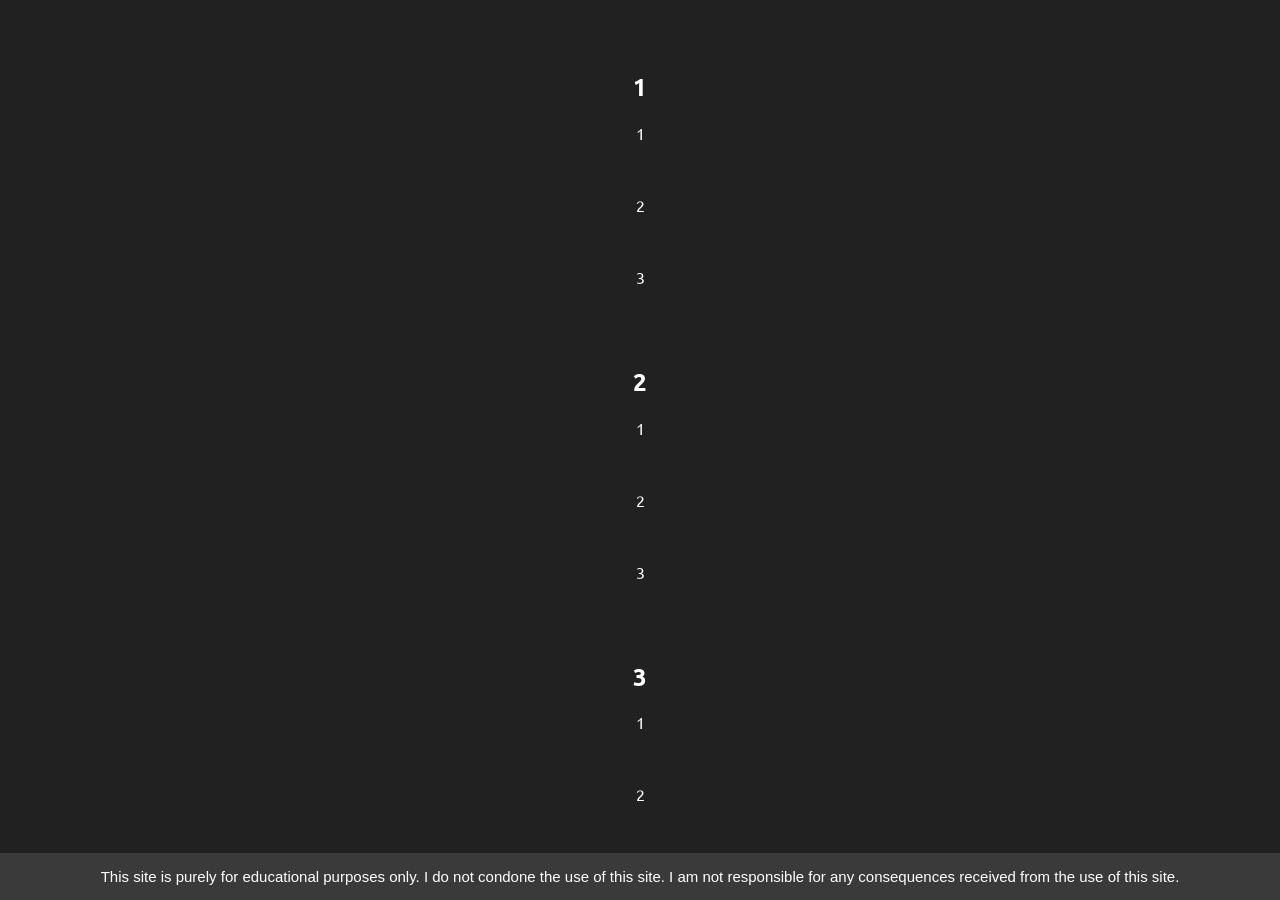
<file: blank.html>
<!DOCTYPE html>
<html>
<head>
	<link rel="stylesheet" href="styles.css">
	<meta name="viewport" content="width=device-width, initial-scale=1">
	<title>Clever | Applications</title>
	<link rel="icon" href="https://clever.com/favicon.ico" type="image/gif" sizes="16x16">
</head>
<body>
	<div id="content">
<!--1-->
		<div class="one">
			<figure class="snip1081 red"><i class="material-icons">icon</i>
				<figcaption>
					<div class="header">
						<h2>1</h2>
						<p>1</p>
						<br/>
						<p>2</p>
						<br/>
						<p>3</p>
					</div>
					<a href="3.html"></a>
				</figcaption>
			</figure>
		</div>
<!--2-->
		<div class="two">
			<figure class="snip1081 green"><i class="material-icons">icon</i>
				<figcaption>
					<div class="header">
						<h2>2</h2>
						<p>1</p>
						<br/>
						<p>2</p>
						<br/>
						<p>3</p>
					</div>
					<a href="2.html"></a>
				</figcaption>
			</figure>
		</div>
<!--3-->
		<div class="three">
			<figure class="snip1081 blue"><i class="material-icons">icon</i>
				<figcaption>
					<div class="header">
						<h2>3</h2>
						<p>1</p>
						</br>
						<p>2</p>
						</br>
						<p>3</p>
					</div>
					<a href="3.html"></a>
				</figcaption>
			</figure>
		</div>
<!--Footer-->
		<div class="footer">
			<p>
				This site is purely for educational purposes only.
				I do not condone the use of this site.
				I am not responsible for any consequences received from the use of this site.
			</p>
		</div>
	</div>
</body>
</html>
</file>
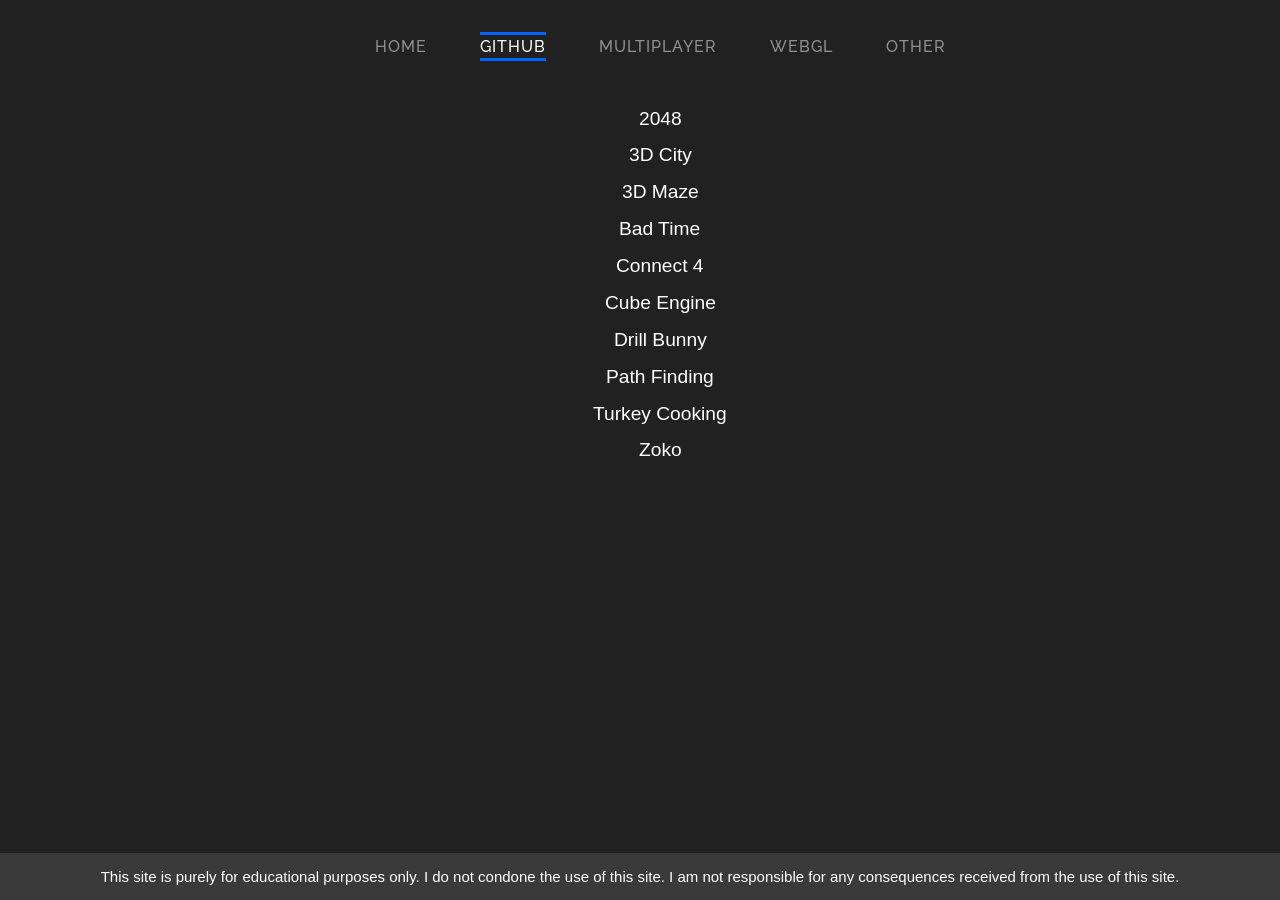
<file: github.html>
<!doctype html>
<html lang="en">
<head>
	<meta charset="utf-8">
	<title>Clever | Applications</title>
	<link rel="icon" href="https://clever.com/favicon.ico" type="image/gif" sizes="16x16">
	<meta name="bogus541" content="bogus541">
	<link rel="stylesheet" href="styles.css">
</head>
<body>
	<div id="content">
		<ul class="snip1217">
			<li><a href="index.html">Home</a></li>
			<li class="current"><a href="github.html">Github</a></li>
			<li><a href="multi.html">Multiplayer</a></li>
			<li><a href="webgl.html">WebGL</a></li>
			<li><a href="other.html">Other</a></li>
		</ul>
		<div class="youtube">
			<ul style="list-style-type: none;" class="pulse">
<li><a href="http://gabrielecirulli.github.io/2048/" target="_blank">             2048          </a></li>
<li><a href="http://lo-th.github.io/3d.city/index.html" target="_blank">          3D City       </a></li>
<li><a href="http://demonixis.github.io/Maze3D/" target="_blank">                 3D Maze       </a></li>
<li><a href="https://jcw87.github.io/c2-sans-fight/" target="_blank">             Bad Time      </a></li>
<li><a href="https://kenrick95.github.io/c4/" target="_blank">                    Connect 4     </a></li>
<li><a href="http://nurgak.github.io/Cube-engine/" target="_blank">               Cube Engine   </a></li>
<li><a href="http://dreamshowadventures.github.io/LudumDare29/" target="_blank">  Drill Bunny   </a></li>
<li><a href="http://qiao.github.io/PathFinding.js/visual/" target="_blank">       Path Finding  </a></li>
<li><a href="http://fernjager.github.io/game-off-2013/index.html" target="_blank">Turkey Cooking</a></li>
<li><a href="http://lulea.github.io/game-off-2012/" target="_blank">              Zoko		    </a></li>
			</ul>
		</div>
		<!--Footer-->
		<div class="footer">
			<p>
				This site is purely for educational purposes only.
				I do not condone the use of this site.
				I am not responsible for any consequences received from the use of this site.
			</p>
		</div>
	</div>
</body>
</html>
</file>
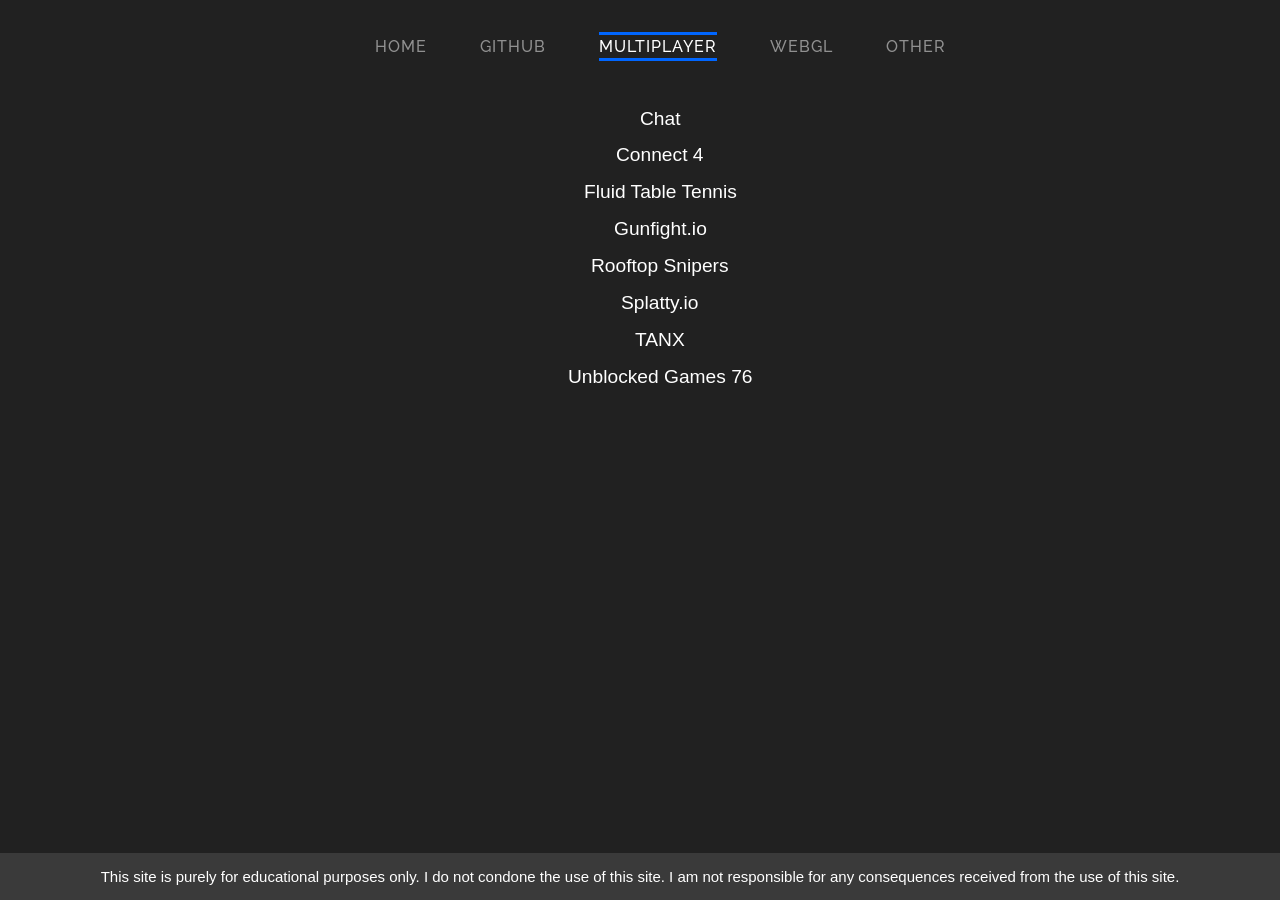
<file: multi.html>
<!doctype html>
<html lang="en">
<head>
	<meta charset="utf-8">
	<title>Clever | Applications</title>
	<link rel="icon" href="https://clever.com/favicon.ico" type="image/gif" sizes="16x16">
	<meta name="bogus541" content="bogus541">
	<link rel="stylesheet" href="styles.css">
</head>
<body>
	<div id="content">
		<ul class="snip1217">
			<li><a href="index.html">Home</a></li>
			<li><a href="github.html">Github</a></li>
			<li class="current"><a href="multi.html">Multiplayer</a></li>
			<li><a href="webgl.html">WebGL</a></li>
			<li><a href="other.html">Other</a></li>
		</ul>
		<div class="youtube">
			<ul style="list-style-type: none;" class="pulse">
<li><a href="http://colyseus-examples.herokuapp.com/01-chat.html" target="_blank">		   Chat              </a></li>
<li><a href="https://kenrick95.github.io/c4/" target="_blank">							   Connect 4         </a></li>
<li><a href="http://anirudhjoshi.github.io/fluid_table_tennis/" target="_blank">           Fluid Table Tennis</a></li>
<li><a href="http://www.gunfight.io" target="_blank">									   Gunfight.io       </a></li>
<li><a href="https://unblockedgames76.weebly.com/rooftop-snipers8203.html" target="_blank">Rooftop Snipers   </a></li>
<li><a href="http://splatty.io" target="_blank">                                           Splatty.io        </a></li>
<li><a href="https://playcanv.as/p/GleZOHSP/" target="_blank">                             TANX              </a></li>
<li><a href="https://unblockedgames76.weebly.com/multiplayer-games.html" target="_blank">  Unblocked Games 76</a></li>
			</ul>
		</div>
		<!--Footer-->
		<div class="footer">
			<p>
				This site is purely for educational purposes only.
				I do not condone the use of this site.
				I am not responsible for any consequences received from the use of this site.
			</p>
		</div>
	</div>
</body>
</html>
</file>
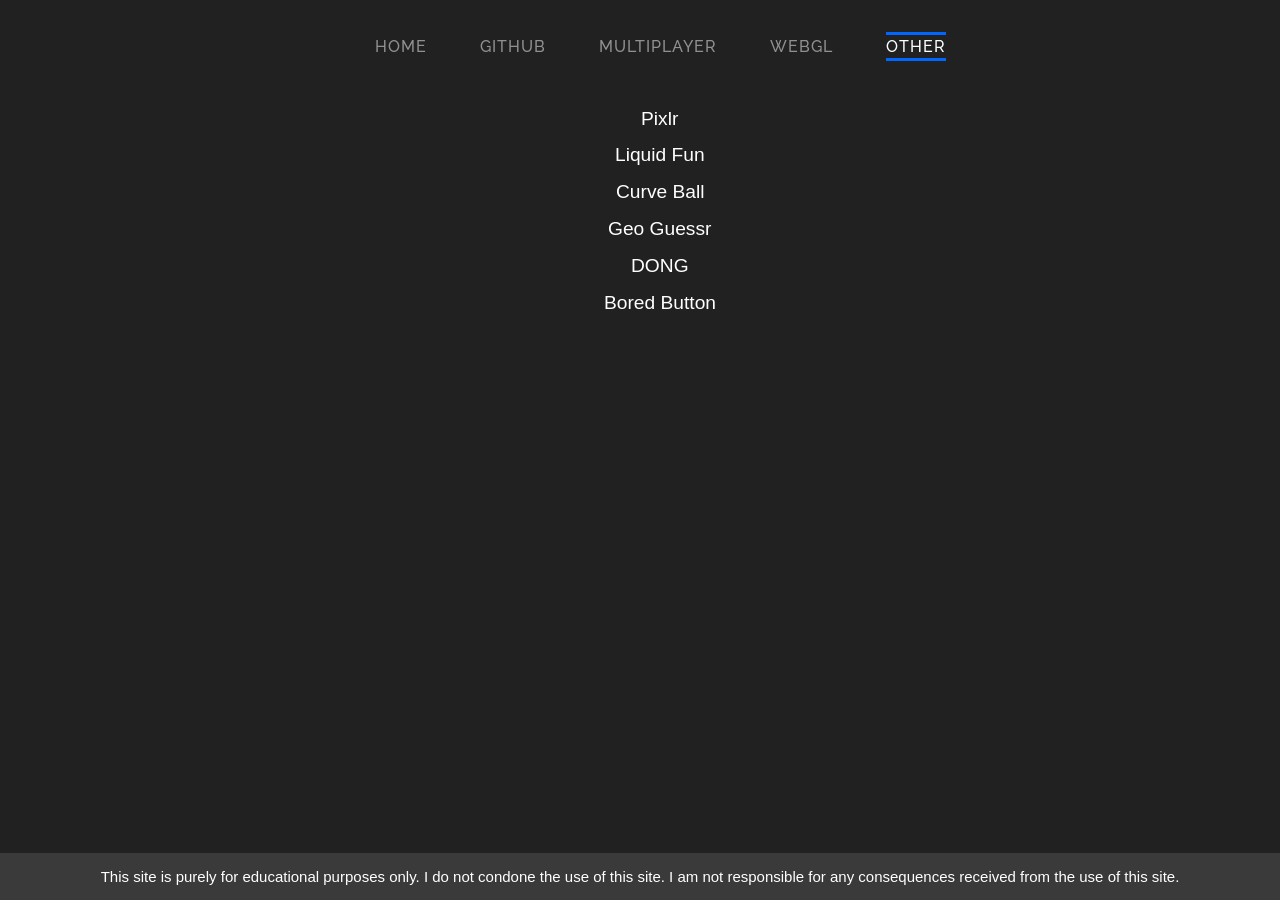
<file: other.html>
<!doctype html>
<html lang="en">
<head>
	<meta charset="utf-8">
	<title>Clever | Applications</title>
	<link rel="icon" href="https://clever.com/favicon.ico" type="image/gif" sizes="16x16">
	<meta name="bogus541" content="bogus541">
	<link rel="stylesheet" href="styles.css">
</head>
<body>
	<div id="content">
		<ul class="snip1217">
			<li><a href="index.html">Home</a></li>
			<li><a href="github.html">Github</a></li>
			<li><a href="multi.html">Multiplayer</a></li>
			<li><a href="webgl.html">WebGL</a></li>
			<li class="current"><a href="other.html">Other</a></li>
		</ul>
		<div class="youtube">
			<ul style="list-style-type: none;" class="pulse">
<li><a href="https://pixlr.com/editor/" target="_blank">         Pixlr       </a></li>
<li><a href="http://google.github.io/liquidfun/" target="_blank">Liquid Fun  </a></li>
<li><a href="https://www.curveball-game.com/" target="_blank">   Curve Ball  </a></li>
<li><a href="https://geoguessr.com" target="_blank">             Geo Guessr  </a></li>
<li><a href="http://dongs2.blogspot.com" target="_blank">        DONG        </a></li>
<li><a href="https://www.boredbutton.com" target="_blank">       Bored Button</a></li>
			</ul>
		</div>
		<!--Footer-->
		<div class="footer">
			<p>
				This site is purely for educational purposes only.
				I do not condone the use of this site.
				I am not responsible for any consequences received from the use of this site.
			</p>
		</div>
	</div>
</body>
</html>
</file>
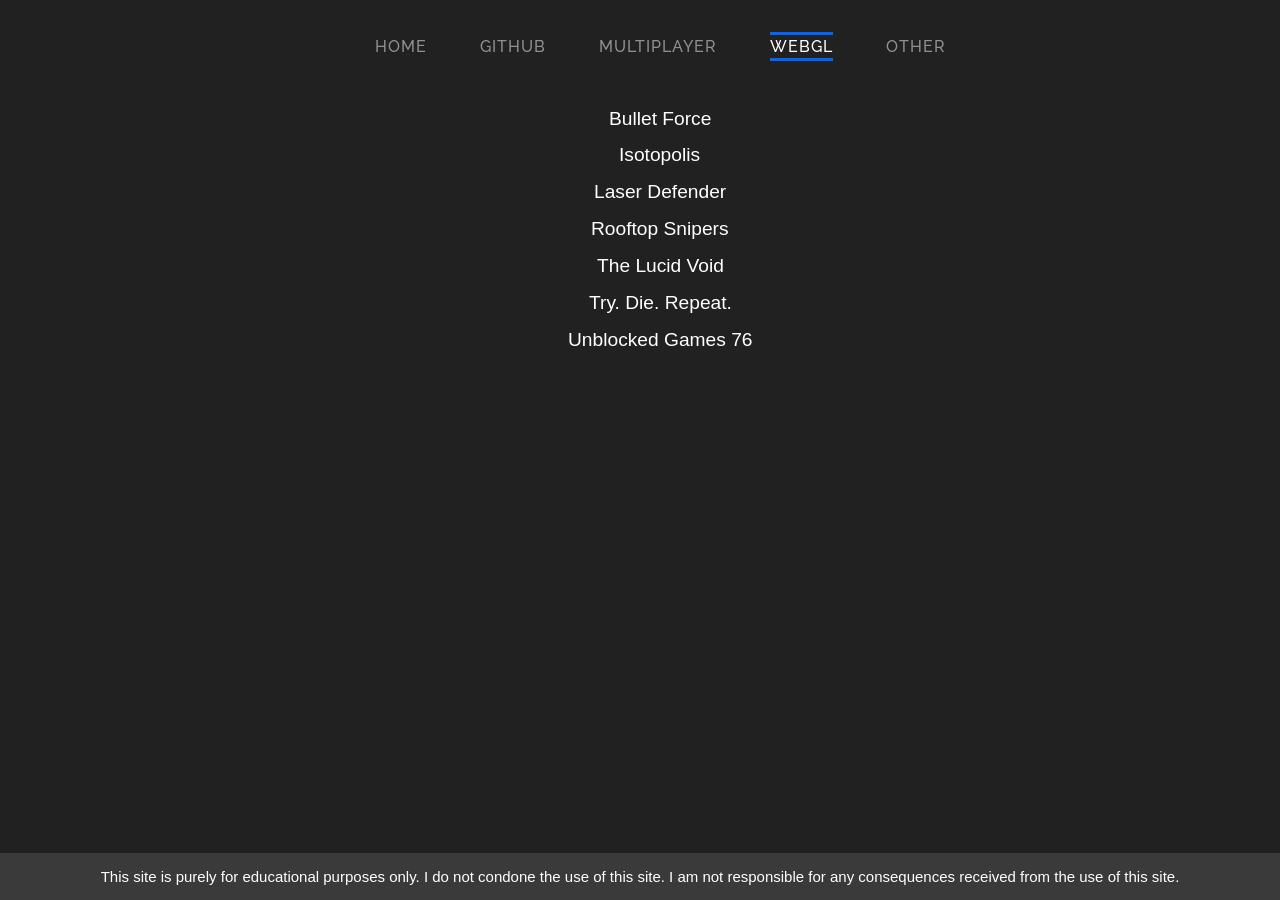
<file: webgl.html>
<!doctype html>
<html lang="en">
<head>
	<meta charset="utf-8">
	<title>Clever | Applications</title>
	<link rel="icon" href="https://clever.com/favicon.ico" type="image/gif" sizes="16x16">
	<meta name="bogus541" content="bogus541">
	<link rel="stylesheet" href="styles.css">
</head>
<body>
	<div id="content">
		<ul class="snip1217">
			<li><a href="index.html">Home</a></li>
			<li><a href="github.html">Github</a></li>
			<li><a href="multi.html">Multiplayer</a></li>
			<li class="current"><a href="webgl.html">WebGL</a></li>
			<li><a href="other.html">Other</a></li>
		</ul>
		<div class="youtube">
			<ul style="list-style-type: none;" class="pulse">
<li><a href="http://commondatastorage.googleapis.com/itchio/html/113021/index.html" target="_blank">Bullet Force</a></li>
<li><a href="http://gel.msu.edu/isotopolis-game/" target="_blank">                                  Isotopolis</a></li>
<li><a href="http://www.cpp.edu/~samuelhuerta/games/Galactic%20Defender/index.html" target="_blank">Laser Defender</a></li>
<li><a href="https://unblockedgames76.weebly.com/rooftop-snipers8203.html" target="_blank">         Rooftop Snipers</a></li>
<li><a href="http://thevoid-dream.herokuapp.com/" target="_blank">                                  The Lucid Void</a></li>
<li><a href="https://commondatastorage.googleapis.com/itchio/html/88706/index.html" target="_blank">Try. Die. Repeat.</a></li>
<li><a href="https://unblockedgames76.weebly.com/multiplayer-games.html" target="_blank">           Unblocked Games 76</a></li>
			</ul>
		</div>
		<!--Footer-->
		<div class="footer">
			<p>
				This site is purely for educational purposes only.
				I do not condone the use of this site.
				I am not responsible for any consequences received from the use of this site.
			</p>
		</div>
	</div>
</body>
</html>
</file>
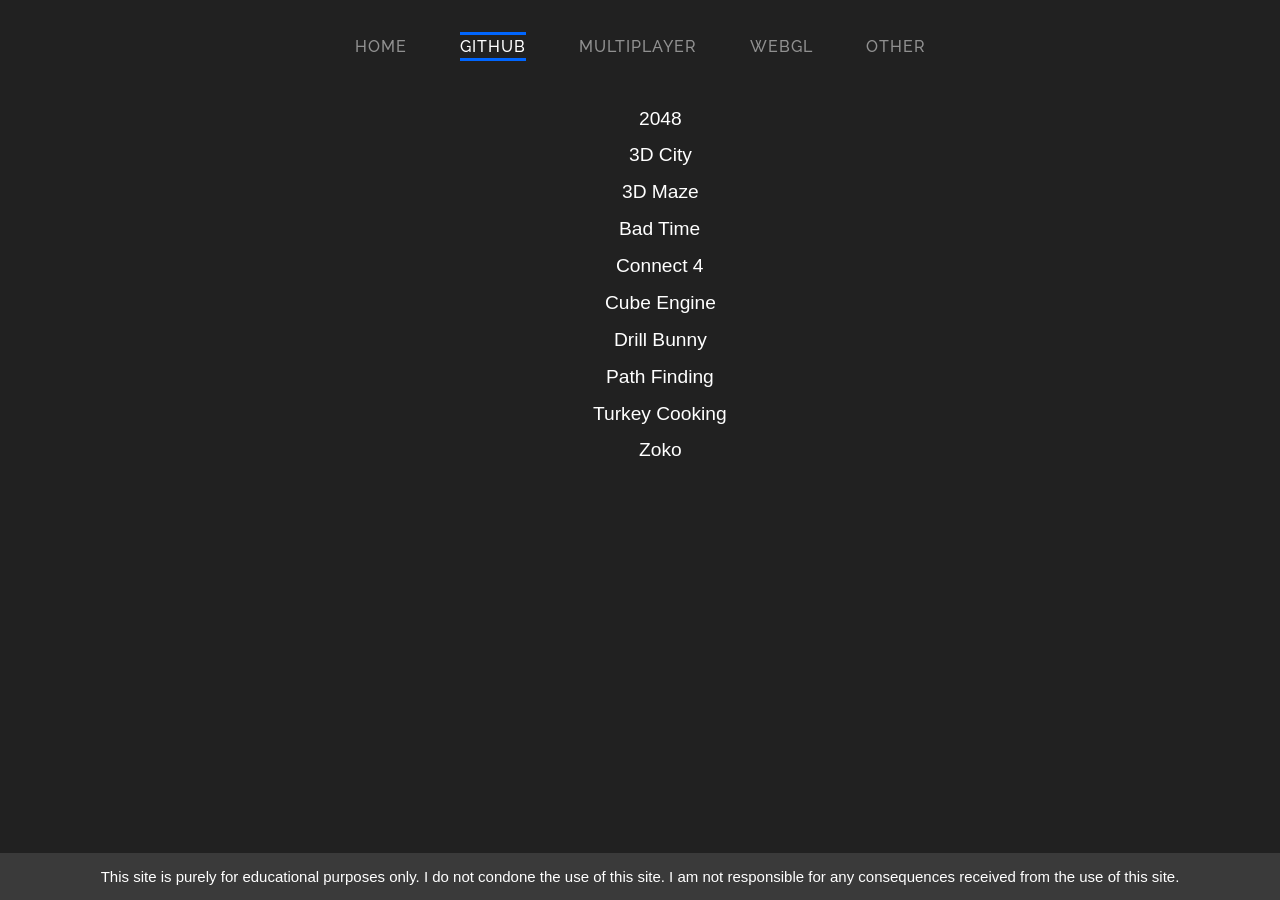
<file: games/github.html>
<!doctype html>
<html lang="en">
<head>
	<meta charset="utf-8">
	<title>Clever | Applications</title>
	<link rel="icon" href="https://clever.com/favicon.ico" type="image/gif" sizes="16x16">
	<meta name="bogus541" content="bogus541">
	<link rel="stylesheet" href="../Old/styles.css">
</head>
<body>
	<div id="content">
		<ul class="snip1217">
			<li><a href="../index.html">Home</a></li>
			<li class="current"><a href="github.html">Github</a></li>
			<li><a href="multi.html">Multiplayer</a></li>
			<li><a href="webgl.html">WebGL</a></li>
			<li><a href="other.html">Other</a></li>
		</ul>
		<div class="youtube">
			<ul style="list-style-type: none;" class="pulse">
<li><a href="http://gabrielecirulli.github.io/2048/" target="_blank">             2048          </a></li>
<li><a href="http://lo-th.github.io/3d.city/index.html" target="_blank">          3D City       </a></li>
<li><a href="http://demonixis.github.io/Maze3D/" target="_blank">                 3D Maze       </a></li>
<li><a href="https://jcw87.github.io/c2-sans-fight/" target="_blank">             Bad Time      </a></li>
<li><a href="https://kenrick95.github.io/c4/" target="_blank">                    Connect 4     </a></li>
<li><a href="http://nurgak.github.io/Cube-engine/" target="_blank">               Cube Engine   </a></li>
<li><a href="http://dreamshowadventures.github.io/LudumDare29/" target="_blank">  Drill Bunny   </a></li>
<li><a href="http://qiao.github.io/PathFinding.js/visual/" target="_blank">       Path Finding  </a></li>
<li><a href="http://fernjager.github.io/game-off-2013/index.html" target="_blank">Turkey Cooking</a></li>
<li><a href="http://lulea.github.io/game-off-2012/" target="_blank">              Zoko		    </a></li>
			</ul>
		</div>
		<!--Footer-->
		<div class="footer">
			<p>
				This site is purely for educational purposes only.
				I do not condone the use of this site.
				I am not responsible for any consequences received from the use of this site.
			</p>
		</div>
	</div>
</body>
</html>
</file>
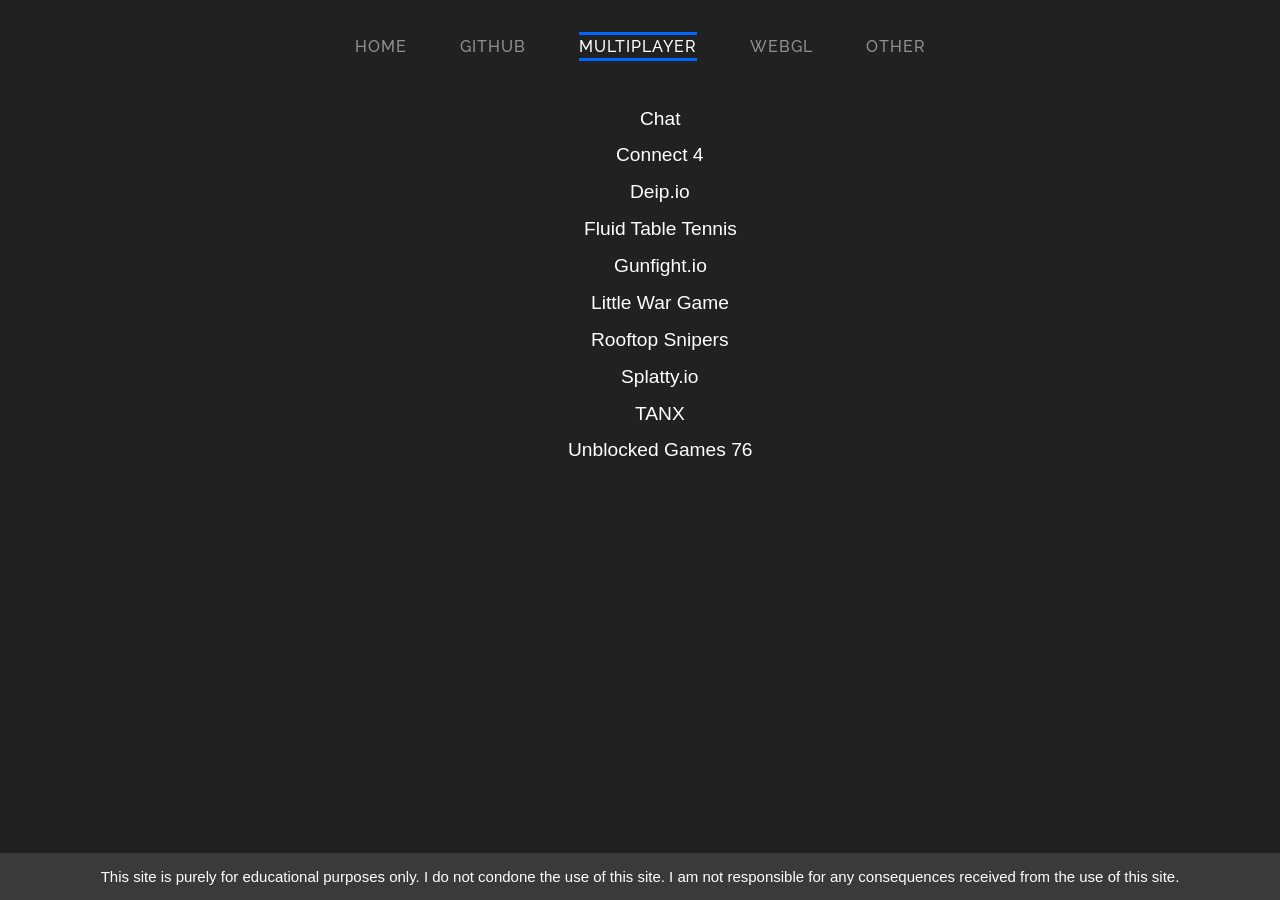
<file: games/multi.html>
<!doctype html>
<html lang="en">
<head>
	<meta charset="utf-8">
	<title>Clever | Applications</title>
	<link rel="icon" href="https://clever.com/favicon.ico" type="image/gif" sizes="16x16">
	<meta name="bogus541" content="bogus541">
	<link rel="stylesheet" href="../Old/styles.css">
</head>
<body>
	<div id="content">
		<ul class="snip1217">
			<li><a href="../index.html">Home</a></li>
			<li><a href="github.html">Github</a></li>
			<li class="current"><a href="multi.html">Multiplayer</a></li>
			<li><a href="webgl.html">WebGL</a></li>
			<li><a href="other.html">Other</a></li>
		</ul>
		<div class="youtube">
			<ul style="list-style-type: none;" class="pulse">
<li><a href="http://colyseus-examples.herokuapp.com/01-chat.html" target="_blank">		   Chat              </a></li>
<li><a href="https://kenrick95.github.io/c4/" target="_blank">							   Connect 4         </a></li>
<li><a href="http://www.diep.io/" target="_blank">							               Deip.io           </a></li>
<li><a href="http://anirudhjoshi.github.io/fluid_table_tennis/" target="_blank">           Fluid Table Tennis</a></li>
<li><a href="http://www.gunfight.io" target="_blank">									   Gunfight.io       </a></li>
<li><a href="http://www.littlewargame.com" target="_blank">								   Little War Game   </a></li>
<li><a href="https://unblockedgames76.weebly.com/rooftop-snipers8203.html" target="_blank">Rooftop Snipers   </a></li>
<li><a href="http://splatty.io" target="_blank">                                           Splatty.io        </a></li>
<li><a href="https://playcanv.as/p/GleZOHSP/" target="_blank">                             TANX              </a></li>
<li><a href="https://unblockedgames76.weebly.com/multiplayer-games.html" target="_blank">  Unblocked Games 76</a></li>
			</ul>
		</div>
		<!--Footer-->
		<div class="footer">
			<p>
				This site is purely for educational purposes only.
				I do not condone the use of this site.
				I am not responsible for any consequences received from the use of this site.
			</p>
		</div>
	</div>
</body>
</html>
</file>
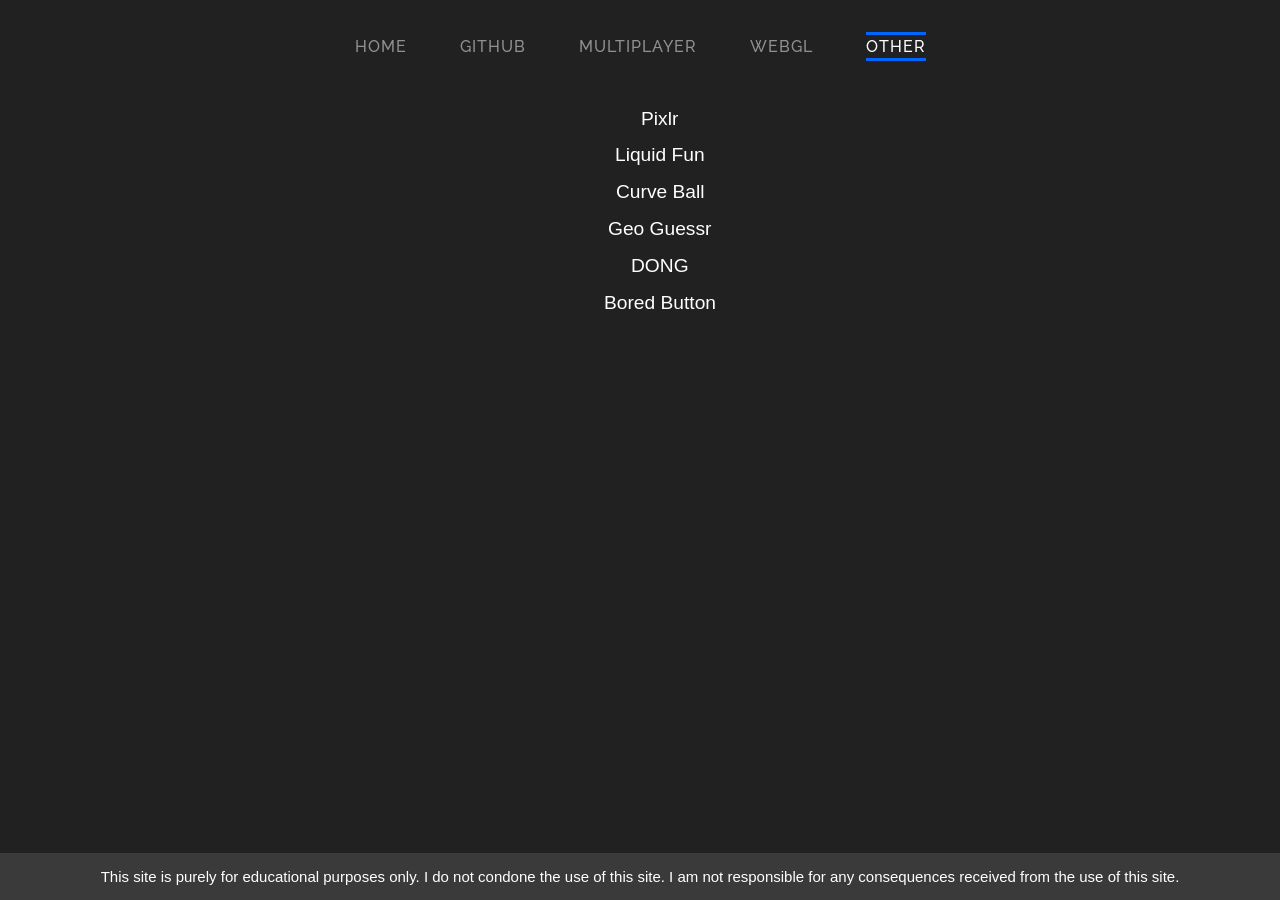
<file: games/other.html>
<!doctype html>
<html lang="en">
<head>
	<meta charset="utf-8">
	<title>Clever | Applications</title>
	<link rel="icon" href="https://clever.com/favicon.ico" type="image/gif" sizes="16x16">
	<meta name="bogus541" content="bogus541">
	<link rel="stylesheet" href="../Old/styles.css">
</head>
<body>
	<div id="content">
		<ul class="snip1217">
			<li><a href="../index.html">Home</a></li>
			<li><a href="github.html">Github</a></li>
			<li><a href="multi.html">Multiplayer</a></li>
			<li><a href="webgl.html">WebGL</a></li>
			<li class="current"><a href="other.html">Other</a></li>
		</ul>
		<div class="youtube">
			<ul style="list-style-type: none;" class="pulse">
<li><a href="https://pixlr.com/editor/" target="_blank">         Pixlr       </a></li>
<li><a href="http://google.github.io/liquidfun/" target="_blank">Liquid Fun  </a></li>
<li><a href="https://www.curveball-game.com/" target="_blank">   Curve Ball  </a></li>
<li><a href="https://geoguessr.com" target="_blank">             Geo Guessr  </a></li>
<li><a href="http://dongs2.blogspot.com" target="_blank">        DONG        </a></li>
<li><a href="https://www.boredbutton.com" target="_blank">       Bored Button</a></li>
			</ul>
		</div>
		<!--Footer-->
		<div class="footer">
			<p>
				This site is purely for educational purposes only.
				I do not condone the use of this site.
				I am not responsible for any consequences received from the use of this site.
			</p>
		</div>
	</div>
</body>
</html>
</file>
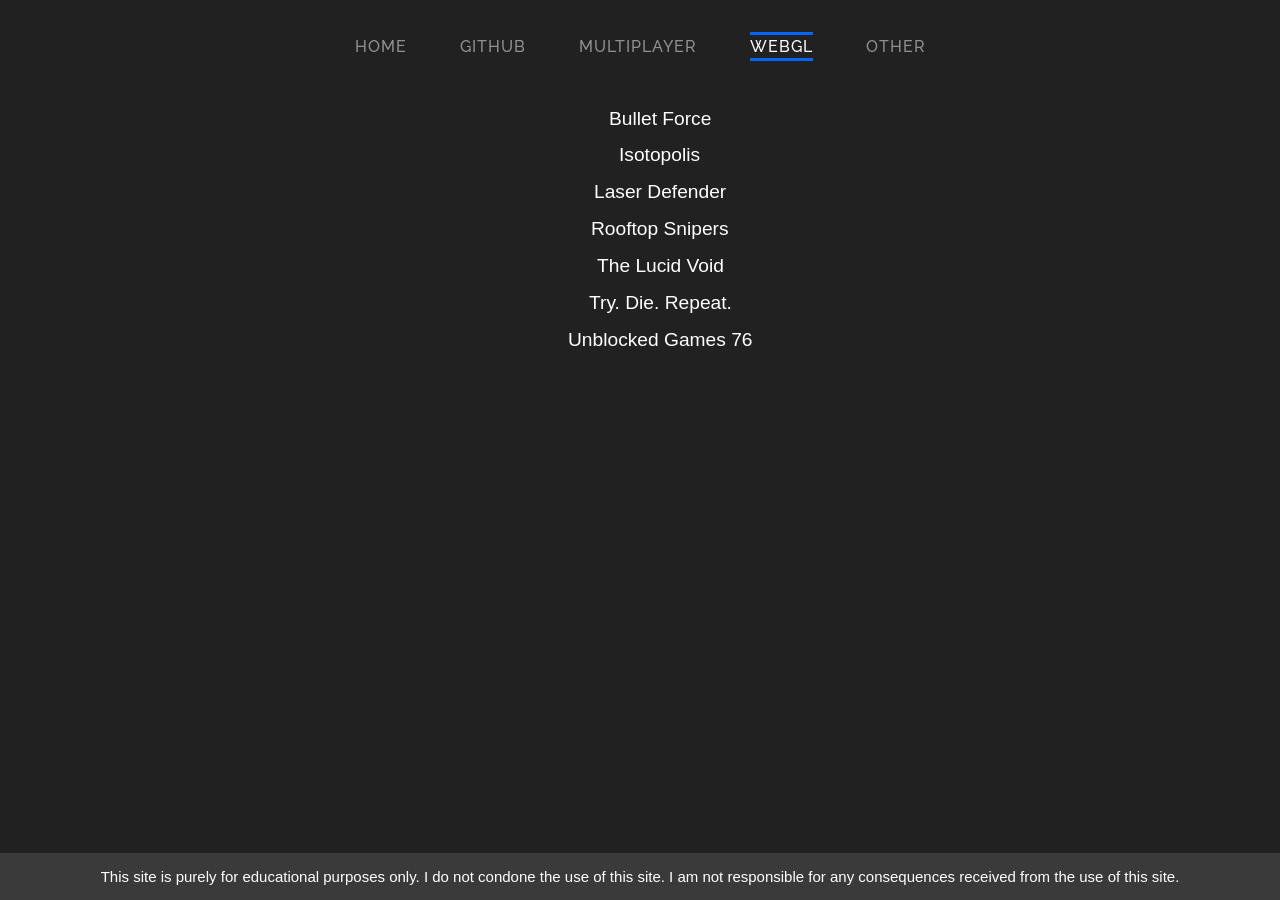
<file: games/webgl.html>
<!doctype html>
<html lang="en">
<head>
	<meta charset="utf-8">
	<title>Clever | Applications</title>
	<link rel="icon" href="https://clever.com/favicon.ico" type="image/gif" sizes="16x16">
	<meta name="bogus541" content="bogus541">
	<link rel="stylesheet" href="../Old/styles.css">
</head>
<body>
	<div id="content">
		<ul class="snip1217">
			<li><a href="../index.html">Home</a></li>
			<li><a href="github.html">Github</a></li>
			<li><a href="multi.html">Multiplayer</a></li>
			<li class="current"><a href="webgl.html">WebGL</a></li>
			<li><a href="other.html">Other</a></li>
		</ul>
		<div class="youtube">
			<ul style="list-style-type: none;" class="pulse">
<li><a href="https://server2.blayzegames.com/BulletForceWebGL/" target="_blank">                    Bullet Force</a></li>
<li><a href="http://gel.msu.edu/isotopolis-game/" target="_blank">                                  Isotopolis</a></li>
<li><a href="http://www.cpp.edu/~samuelhuerta/games/Galactic%20Defender/index.html" target="_blank">Laser Defender</a></li>
<li><a href="https://unblockedgames76.weebly.com/rooftop-snipers8203.html" target="_blank">         Rooftop Snipers</a></li>
<li><a href="http://thevoid-dream.herokuapp.com/" target="_blank">                                  The Lucid Void</a></li>
<li><a href="https://commondatastorage.googleapis.com/itchio/html/88706/index.html" target="_blank">Try. Die. Repeat.</a></li>
<li><a href="https://unblockedgames76.weebly.com/multiplayer-games.html" target="_blank">           Unblocked Games 76</a></li>
			</ul>
		</div>
		<!--Footer-->
		<div class="footer">
			<p>
				This site is purely for educational purposes only.
				I do not condone the use of this site.
				I am not responsible for any consequences received from the use of this site.
			</p>
		</div>
	</div>
</body>
</html>
</file>
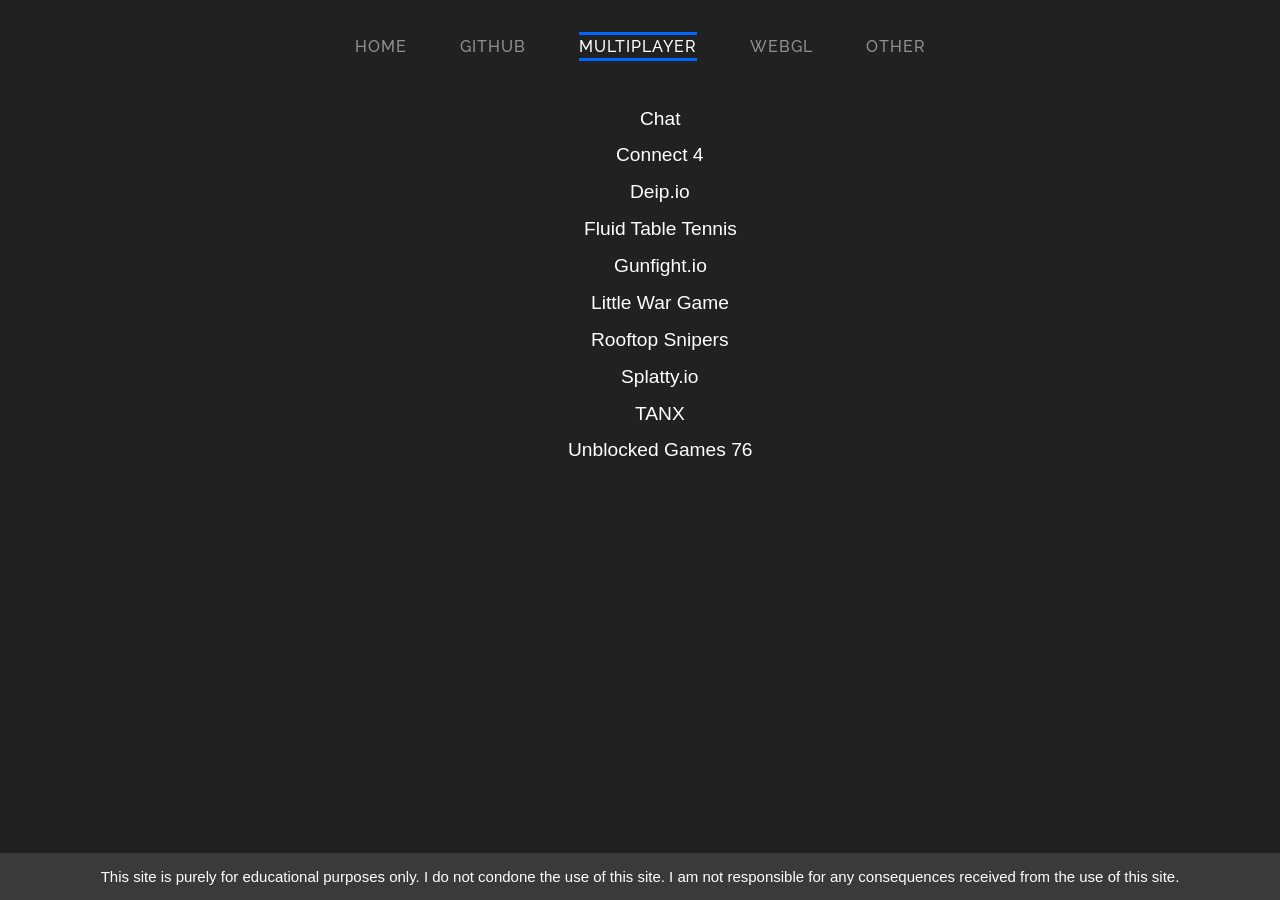
<file: Old/multi.html>
<!doctype html>
<html lang="en">
<head>
	<meta charset="utf-8">
	<title>Clever | Applications</title>
	<link rel="icon" href="https://clever.com/favicon.ico" type="image/gif" sizes="16x16">
	<meta name="bogus541" content="bogus541">
	<link rel="stylesheet" href="styles.css">
</head>
<body>
	<div id="content">
		<ul class="snip1217">
			<li><a href="index.html">Home</a></li>
			<li><a href="github.html">Github</a></li>
			<li class="current"><a href="multi.html">Multiplayer</a></li>
			<li><a href="webgl.html">WebGL</a></li>
			<li><a href="other.html">Other</a></li>
		</ul>
		<div class="youtube">
			<ul style="list-style-type: none;" class="pulse">
<li><a href="http://colyseus-examples.herokuapp.com/01-chat.html" target="_blank">		   Chat              </a></li>
<li><a href="https://kenrick95.github.io/c4/" target="_blank">							   Connect 4         </a></li>
<li><a href="http://www.diep.io/" target="_blank">							               Deip.io           </a></li>
<li><a href="http://anirudhjoshi.github.io/fluid_table_tennis/" target="_blank">           Fluid Table Tennis</a></li>
<li><a href="http://www.gunfight.io" target="_blank">									   Gunfight.io       </a></li>
<li><a href="http://www.littlewargame.com" target="_blank">								   Little War Game   </a></li>
<li><a href="https://unblockedgames76.weebly.com/rooftop-snipers8203.html" target="_blank">Rooftop Snipers   </a></li>
<li><a href="http://splatty.io" target="_blank">                                           Splatty.io        </a></li>
<li><a href="https://playcanv.as/p/GleZOHSP/" target="_blank">                             TANX              </a></li>
<li><a href="https://unblockedgames76.weebly.com/multiplayer-games.html" target="_blank">  Unblocked Games 76</a></li>
			</ul>
		</div>
		<!--Footer-->
		<div class="footer">
			<p>
				This site is purely for educational purposes only.
				I do not condone the use of this site.
				I am not responsible for any consequences received from the use of this site.
			</p>
		</div>
	</div>
</body>
</html>
</file>
<file: styles.css>
/*
   ad88
  d8"                              ,d
  88                               88
MM88MMM  ,adPPYba,   8b,dPPYba,  MM88MMM
  88    a8"     "8a  88P'   `"8a   88
  88    8b       d8  88       88   88
  88    "8a,   ,a8"  88       88   88,
  88     `"YbbdP"'   88       88   "Y888
*/
@import url(https://fonts.googleapis.com/css?family=Roboto|Raleway:400,500,800);
@import url(https://fonts.googleapis.com/icon?family=Material+Icons);
@import url(https://fonts.googleapis.com/css?family=Ubuntu|Bungee+Shade|Ranchers);
@import url(https://code.ionicframework.com/ionicons/2.0.1/css/ionicons.min.css);
@import url(https://fonts.googleapis.com/css?family=Muli);
@import url(https://cdnjs.cloudflare.com/ajax/libs/font-awesome/4.7.0/css/font-awesome.min.css);
/*
88                                 88
88                                 88
88                                 88
88,dPPYba,    ,adPPYba,    ,adPPYb,88  8b       d8
88P'    "8a  a8"     "8a  a8"    `Y88  `8b     d8'
88       d8  8b       d8  8b       88   `8b   d8'
88b,   ,a8"  "8a,   ,a8"  "8a,   ,d88    `8b,d8'
8Y"Ybbd8"'    `"YbbdP"'    `"8bbdP"Y8      Y88'
                                           d8'
                                          d8'
*/
body {
    background-color: #212121;
    color: #fff;
    font-family: 'Ubuntu';
    text-align: center;}
/*
88   88
88   ""               ,d
88                    88
88   88  ,adPPYba,  MM88MMM
88   88  I8[    ""    88
88   88   `"Y8ba,     88
88   88  aa    ]8I    88,
88   88  `"YbbdP"'    "Y888
*/
.pulse li a {
    font: 1.2em/1.4 'Oswald', sans-serif;
    color: #fff;
    text-decoration: none;
    text-align: center;
    display: inline-block;
    vertical-align: middle;
    transform: perspective(1px) translateZ(0);
    box-shadow: 0 0 1px rgba(0, 0, 0, 0);
    overflow: hidden;
    transition-duration: 0.5s;
    transition-property: color, background-color;
    padding: 5px 10px 5px 10px;
    border-radius: 10px;}
.pulse li a:hover, .pulse li a:focus, .pulse li a:active {
    animation-name: pulse;
    animation-duration: 1s;
    background-color: #0066ff;}
/*
                         88           88
                         ""           88
                                      88
 ,adPPYb,d8  8b,dPPYba,  88   ,adPPYb,88
a8"    `Y88  88P'   "Y8  88  a8"    `Y88
8b       88  88          88  8b       88
"8a,   ,d88  88          88  "8a,   ,d88
 `"YbbdP"Y8  88          88   `"8bbdP"Y8
 aa,    ,88
  "Y8bbdP"
*/
#content {
    display: grid;
    margin: 0 auto;
    grid-template-rows: 4;
    align-items: center;
    justify-items: center;}
/*
   ad88
  d8"                              ,d
  88                               88
MM88MMM  ,adPPYba,    ,adPPYba,  MM88MMM  ,adPPYba,  8b,dPPYba,
  88    a8"     "8a  a8"     "8a   88    a8P_____88  88P'   "Y8
  88    8b       d8  8b       d8   88    8PP"""""""  88
  88    "8a,   ,a8"  "8a,   ,a8"   88,   "8b,   ,aa  88
  88     `"YbbdP"'    `"YbbdP"'    "Y888  `"Ybbd8"'  88
*/
.footer {
    position: fixed;
    left: 0;
    bottom: 0;
    width: 100%;
    background-color: #3a3a3a;
    color: white;
    text-align: center;
    font-family: 'Noto Sans', sans-serif;
    font-size: 15px;
    grid-column: 1/4;
    grid-row: 4;}
/*
             88           88
             ""           88
                          88
8b       d8  88   ,adPPYb,88   ,adPPYba,   ,adPPYba,   ,adPPYba,
`8b     d8'  88  a8"    `Y88  a8P_____88  a8"     "8a  I8[    ""
 `8b   d8'   88  8b       88  8PP"""""""  8b       d8   `"Y8ba,
  `8b,d8'    88  "8a,   ,d88  "8b,   ,aa  "8a,   ,a8"  aa    ]8I
    "8"      88   `"8bbdP"Y8   `"Ybbd8"'   `"YbbdP"'   `"YbbdP"'
*/
#videos, #videos p, #videos h3, #videos a {
    list-style: none;
    margin: 0;
    padding: 15;
    color: #fff;
    display: block;
    text-align: center;
    white-space: pre-wrap;
    text-decoration: none;
    font-family: 'Ubuntu';}
#videos li{
    width: 100%;
}
#videos li, #videos li .image {
    float: left;
    margin-right: 25px;
    margin-bottom: 15px;}
/*
88,dPYba,,adPYba,    ,adPPYba,  8b,dPPYba,   88       88
88P'   "88"    "8a  a8P_____88  88P'   `"8a  88       88
88      88      88  8PP"""""""  88       88  88       88
88      88      88  "8b,   ,aa  88       88  "8a,   ,a88
88      88      88   `"Ybbd8"'  88       88   `"YbbdP'Y8
*/
.snip1217 {
    font-family: 'Raleway', Arial, sans-serif;
    text-align: center;
    text-transform: uppercase;
    font-weight: 500;
    letter-spacing: 1px;}
.snip1217 * {
    box-sizing: border-box;
    transition: all 0.35s ease;}
.snip1217 li {
    display: inline-block;
    list-style: outside none none;
    margin: 0.5em 1.5em;
    padding: 0;}
.snip1217 a {
    padding: 0.3em 0;
    color: rgba(255, 255, 255, 0.5);
    position: relative;
    text-decoration: none;
    display: inline-block;}
.snip1217 a:before, .snip1217 a:after {
    height: 3px;
    position: absolute;
    content: '';
    transition: all 0.35s ease;
    background-color: #0066ff;
    width: 0;}
.snip1217 a:before {
    top: 0;
    left: 0;}
.snip1217 a:after {
    bottom: 0;
    right: 0;}
.snip1217 a:hover, .snip1217 .current a {
    color: #ffffff;}
.snip1217 a:hover:before, .snip1217 .current a:before,
.snip1217 a:hover:after, .snip1217 .current a:after {
    width: 100%;
}
/*
                                                           88
                                                           88
                                                           88
,adPPYba,   ,adPPYba,  ,adPPYYba,  8b,dPPYba,   ,adPPYba,  88,dPPYba,
I8[    ""  a8P_____88  ""     `Y8  88P'   "Y8  a8"     ""  88P'    "8a
 `"Y8ba,   8PP"""""""  ,adPPPPP88  88          8b          88       88
aa    ]8I  "8b,   ,aa  88,    ,88  88          "8a,   ,aa  88       88
`"YbbdP"'   `"Ybbd8"'  `"8bbdP"Y8  88           `"Ybbd8"'  88       88
*/
.snip1488 {
    font-family: 'Roboto', Arial, sans-serif;
    text-align: center;
    text-transform: uppercase;
    font-weight: 500;
    transform: translateZ(0);}
.snip1488 * {
    box-sizing: border-box;}
.snip1488 li {
    display: inline-block;
    list-style: outside none none;
    margin: 0.5em 1em;
    overflow: hidden;
    position: relative;
    border-radius: 10px;}
.snip1488 li:before, .snip1488 li:after {
    display: block;}
.snip1488 li:before {
    bottom: 0%;}
.snip1488 li:after {
    bottom: 50%;}
.snip1488 a {
    backface-visibility: hidden;
    color: #ffffff99;
    display: block;
    padding: 0.5em 1em;
    position: relative;
    text-align: center;
    text-decoration: none;}
.snip1488 a:hover {
    color: #ffffff;}
.snip1488 a:before {
    bottom: 25%;}
.snip1488 a:after {
    bottom: 75%;}
.snip1488 li:before, .snip1488 li:after,
.snip1488 a:before, .snip1488 a:after {
    background-color: #0066ff;
    position: absolute;
    height: 25%;
    left: 50%;
    right: 50%;
    content: '';
    z-index: -1;
    opacity: 0;
    transition: all 0.3s ease;}
.snip1488 li:before {
    transition-delay: 0.15s;}
.snip1488 li:after {
    transition-delay: 0.05s;}
.snip1488 a:before {
    transition-delay: 0.1s;}
.snip1488 a:after {
    transition-delay: 0s;}
.snip1488 li:hover:before, .snip1488 li.current:before,
.snip1488 li:hover:after, .snip1488 li.current:after,
.snip1488 li:hover a:before, .snip1488 li.current a:before,
.snip1488 li:hover a:after, .snip1488 li.current a:after {
    left: 0;
    right: 0;
    opacity: 1;}
.snip1488 li:hover:before, .snip1488 li.current:before {
    transition-delay: 0.3s;}
.snip1488 li:hover:after, .snip1488 li.current:after {
    transition-delay: 0.1s;}
.snip1488 li:hover a:before, .snip1488 li.current a:before {
    transition-delay: 0.2s;}
.snip1488 li:hover a:after, .snip1488 li.current a:after {
    transition-delay: 0s;}
</file>
<file: Old/styles.css>
/*
   ad88
  d8"                              ,d
  88                               88
MM88MMM  ,adPPYba,   8b,dPPYba,  MM88MMM
  88    a8"     "8a  88P'   `"8a   88
  88    8b       d8  88       88   88
  88    "8a,   ,a8"  88       88   88,
  88     `"YbbdP"'   88       88   "Y888
*/
@import url(https://fonts.googleapis.com/css?family=Roboto|Raleway:400,500,800);
@import url(https://fonts.googleapis.com/icon?family=Material+Icons);
@import url(https://fonts.googleapis.com/css?family=Ubuntu|Bungee+Shade|Ranchers);
@import url(https://code.ionicframework.com/ionicons/2.0.1/css/ionicons.min.css);
@import url(https://fonts.googleapis.com/css?family=Muli);
@import url(https://cdnjs.cloudflare.com/ajax/libs/font-awesome/4.7.0/css/font-awesome.min.css);
/*
88                                 88
88                                 88
88                                 88
88,dPPYba,    ,adPPYba,    ,adPPYb,88  8b       d8
88P'    "8a  a8"     "8a  a8"    `Y88  `8b     d8'
88       d8  8b       d8  8b       88   `8b   d8'
88b,   ,a8"  "8a,   ,a8"  "8a,   ,d88    `8b,d8'
8Y"Ybbd8"'    `"YbbdP"'    `"8bbdP"Y8      Y88'
                                           d8'
                                          d8'
*/
body {
    background-color: #212121;
    font-family: 'Ubuntu';
    text-decoration: none;
    color: #ffffff;
    text-align: center;}
/*
            88
            88                                       ,d
            88                                       88
,adPPYYba,  88,dPPYba,    ,adPPYba,   88       88  MM88MMM
""     `Y8  88P'    "8a  a8"     "8a  88       88    88
,adPPPPP88  88       d8  8b       d8  88       88    88
88,    ,88  88b,   ,a8"  "8a,   ,a8"  "8a,   ,a88    88,
`"8bbdP"Y8  8Y"Ybbd8"'    `"YbbdP"'    `"YbbdP'Y8    "Y888
*/
.about div{
    display: inline-block;}
about, about a {
    font-family: 'Ubuntu';
    text-decoration: none;
    position: relative;
    display: inline;
    color: rgba(255, 255, 255, 0.4);
    text-align: center;}
about a, about a:visited {
    text-decoration: none;
    position: relative;}
about a:hover, about a:visited:hover {
    color: #ffffff;
    transition: 1s;}
about a:not(hover), about a:visited:not(hover) {
    color: rgba(255, 255, 255, 0.6);
    transition: 1s;}
about a:after, about a:visited:after {
    content: '';
    height: 4px;
    position: absolute;
    bottom: -4px;
    left: 0;
    border-radius: 25px;
    width: 0%;
    background: #0066ff;
    transition: 0.4s;}
about a:hover:after, about a:visited:hover:after {
    width: 100%;}
about a.block, about a:visited.block {
    display: block;
    padding: 0.5em;}
about a.block:hover, about a:visited.block:hover {
    background: #ffffff;}
/*
88   88
88   ""               ,d
88                    88
88   88  ,adPPYba,  MM88MMM
88   88  I8[    ""    88
88   88   `"Y8ba,     88
88   88  aa    ]8I    88,
88   88  `"YbbdP"'    "Y888
*/
.pulse li a {
    font: 1.2em/1.4 'Oswald', sans-serif;
    color: #ffffff;
    text-decoration: none;
    text-align: center;
    display: inline-block;
    vertical-align: middle;
    transform: perspective(1px) translateZ(0);
    box-shadow: 0 0 1px rgba(0, 0, 0, 0);
    overflow: hidden;
    transition-duration: 0.5s;
    transition-property: color, background-color;
    padding: 5px 10px 5px 10px;
    border-radius: 10px;}
.pulse li a:hover, .pulse li a:focus, .pulse li a:active {
    animation-name: pulse;
    animation-duration: 1s;
    background-color: #0066ff;}
/*
                         88           88
                         ""           88
                                      88
 ,adPPYb,d8  8b,dPPYba,  88   ,adPPYb,88
a8"    `Y88  88P'   "Y8  88  a8"    `Y88
8b       88  88          88  8b       88
"8a,   ,d88  88          88  "8a,   ,d88
 `"YbbdP"Y8  88          88   `"8bbdP"Y8
 aa,    ,88
  "Y8bbdP"
*/
#content {
    display: grid;
    margin: 0 auto;
    grid-template-rows: 4;
    align-items: center;
    justify-items: center;}
/*
   ad88
  d8"                              ,d
  88                               88
MM88MMM  ,adPPYba,    ,adPPYba,  MM88MMM  ,adPPYba,  8b,dPPYba,
  88    a8"     "8a  a8"     "8a   88    a8P_____88  88P'   "Y8
  88    8b       d8  8b       d8   88    8PP"""""""  88
  88    "8a,   ,a8"  "8a,   ,a8"   88,   "8b,   ,aa  88
  88     `"YbbdP"'    `"YbbdP"'    "Y888  `"Ybbd8"'  88
*/
.footer {
    position: fixed;
    left: 0;
    bottom: 0;
    width: 100%;
    background-color: #3a3a3a;
    color: #ffffff;
    text-align: center;
    font-family: 'Noto Sans', sans-serif;
    font-size: 15px;
    grid-column: 1/4;
    grid-row: 4;}
/*
             88           88
             ""           88
                          88
8b       d8  88   ,adPPYb,88   ,adPPYba,   ,adPPYba,   ,adPPYba,
`8b     d8'  88  a8"    `Y88  a8P_____88  a8"     "8a  I8[    ""
 `8b   d8'   88  8b       88  8PP"""""""  8b       d8   `"Y8ba,
  `8b,d8'    88  "8a,   ,d88  "8b,   ,aa  "8a,   ,a8"  aa    ]8I
    "8"      88   `"8bbdP"Y8   `"Ybbd8"'   `"YbbdP"'   `"YbbdP"'
*/
#videos, #videos p, #videos h3, #videos a {
    list-style: none;
    margin: 0;
    padding: 15;
    color: #999999;
    display: block;
    text-align: center;
    white-space: pre-wrap;
    text-decoration: none;
    font-family: 'Ubuntu';}
#videos p:hover, #videos h3:hover, #videos a:hover {
    color: #ffffff;
    transition: 0.6s;}
#videos p:not(:hover), #videos h3:not(:hover), #videos a:not(:hover) {
    color: #999999;
    transition: 0.6s;}
#videos li{
    width: 100%;}
#videos li, #videos li .image {
    float: left;
    margin-right: 25px;
    margin-bottom: 15px;}
/*
8b       d8   ,adPPYba,   8b,dPPYba,   ,adPPYba,
`8b     d8'  a8"     "8a  88P'   "Y8  a8"     ""
 `8b   d8'   8b       d8  88          8b
  `8b,d8'    "8a,   ,a8"  88          "8a,   ,aa
    "8"       `"YbbdP"'   88           `"Ybbd8"'
*/
.switch {
    position: relative;
    height: 26px;
    width: 120px;
    margin-left: 130px;
    background: rgba(0, 0, 0, 0.25);
    border-radius: 13px;}
.switch-label {
    position: relative;
    z-index: 2;
    float: left;
    width: 58px;
    line-height: 26px;
    font-size: 11px;
    color: rgba(255, 255, 255, 0.35);
    text-align: center;
    text-shadow: 0 1px 1px rgba(0, 0, 0, 0.45);
    cursor: pointer;}
.switch-label:active {
    font-weight: bold;}
.switch-label-off {
    bottom: 30px;
    padding-left: 2px;}
.switch-label-on {
    padding-right: 2px;
    bottom: 60px;
    left: 60px;}
.switch-input {
    display: none;}
.switch-input:checked + .switch-label {
    font-weight: bold;
    color: rgba(0, 0, 0, 0.65);
    text-shadow: 0 1px rgba(255, 255, 255, 0.25);
    transition: 0.15s ease-out;
    transition-property: color, text-shadow;}
.switch-input:checked + .switch-label-on ~ .switch-selection {
    left: 60px;}
.switch-selection {
    position: absolute;
    z-index: 1;
    top: 2px;
    left: 2px;
    display: block;
    width: 58px;
    height: 22px;
    border-radius: 13px;
    transition: left 0.15s ease-out;}
.switch-blue .switch-selection {
    background-color: #0066ff;}
/*
88,dPYba,,adPYba,    ,adPPYba,  8b,dPPYba,   88       88
88P'   "88"    "8a  a8P_____88  88P'   `"8a  88       88
88      88      88  8PP"""""""  88       88  88       88
88      88      88  "8b,   ,aa  88       88  "8a,   ,a88
88      88      88   `"Ybbd8"'  88       88   `"YbbdP'Y8
*/
.snip1217 {
    font-family: 'Raleway', Arial, sans-serif;
    text-align: center;
    text-transform: uppercase;
    font-weight: 500;
    padding-left: 0px;
    letter-spacing: 1px;}
.snip1217 * {
    box-sizing: border-box;
    transition: all 0.35s ease;}
.snip1217 li {
    display: inline-block;
    list-style: outside none none;
    margin: 0.5em 1.5em;
    padding: 0;}
.snip1217 a {
    padding: 0.3em 0;
    color: rgba(255, 255, 255, 0.5);
    position: relative;
    text-decoration: none;
    display: inline-block;}
.snip1217 a:before, .snip1217 a:after {
    height: 3px;
    position: absolute;
    content: '';
    transition: all 0.35s ease;
    background-color: #0066ff;
    width: 0;}
.snip1217 a:before {
    top: 0;
    left: 0;}
.snip1217 a:after {
    bottom: 0;
    right: 0;}
.snip1217 a:hover, .snip1217 .current a {
    color: #fff;}
.snip1217 a:hover:before, .snip1217 .current a:before,
.snip1217 a:hover:after, .snip1217 .current a:after {
    width: 100%;}
/*
                                                           88
                                                           88
                                                           88
,adPPYba,   ,adPPYba,  ,adPPYYba,  8b,dPPYba,   ,adPPYba,  88,dPPYba,
I8[    ""  a8P_____88  ""     `Y8  88P'   "Y8  a8"     ""  88P'    "8a
 `"Y8ba,   8PP"""""""  ,adPPPPP88  88          8b          88       88
aa    ]8I  "8b,   ,aa  88,    ,88  88          "8a,   ,aa  88       88
`"YbbdP"'   `"Ybbd8"'  `"8bbdP"Y8  88           `"Ybbd8"'  88       88
*/
#q {
    background: #ffffff;
    border-radius: 4px;
    text-align: center;
    padding: 3px;
    color: #212121;}
#qlabel {
    padding-left: 10px;}
#qbutton {
    color: #ffffff;}
.material-textfield {
    display: inline-block;
    height: 4rem;
    padding-top: 2rem;}
.material-textfield input {
    background: none;
    border: none;
    box-sizing: border-box;
    display: block;
    padding: 10px;
    font-family: Roboto, Arial, sans-serif;
    font-size: 1.5rem;
    padding: .25rem 2.1rem;
    width: 100%;
    text-align: center;}
.material-textfield input:invalid {
    box-shadow: none;}
.material-textfield input:focus {
    outline: none;}
.material-textfield label {
    display: inline-block;
    font-family: Roboto, Arial, sans-serif;
    font-size: 0;
    pointer-events: none;
    position: relative;
    bottom: 15px;
    width: 100%;}
.material-textfield label::before {
    content: attr(data-content);
    position: relative;
    transition: all 0.2s ease;
    will-change: font-size, top;}
.material-textfield label::after {
    bottom: 0.9rem;
    content: "";
    height: 0.3rem;
    left: 50%;
    position: absolute;
    transition: all 0.2s ease;
    width: 0;
    will-change: width, left;}
.material-textfield label::before,
.material-textfield input[required]:focus ~ label::before {
    font-size: 0.75rem;
    top: -3.25rem;}
.material-textfield input:focus ~ label::after {
    left: 0%;
    width: 100%;}
.material-textfield input:invalid ~ label::before {
    font-size: 1rem;
    top: -2rem;}
.material-textfield.blue input {
    bottom: 10px;
    border-bottom: 0.1rem solid #0066ff;
    color: #0066ff;}
.material-textfield.blue label::after {
    background: #0066ff;}
.material-textfield.blue label::before,
.material-textfield.blue input[required]:focus ~ label::before {
    color: #0066ff;}
.material-textfield.blue input:invalid ~ label::before {
    color: #0066ff;}
/*
88
88                          ,d       ,d
88                          88       88
88,dPPYba,   88       88  MM88MMM  MM88MMM  ,adPPYba,   8b,dPPYba,
88P'    "8a  88       88    88       88    a8"     "8a  88P'   `"8a
88       d8  88       88    88       88    8b       d8  88       88
88b,   ,a8"  "8a,   ,a88    88,      88,   "8a,   ,a8"  88       88
8Y"Ybbd8"'    `"YbbdP'Y8    "Y888    "Y888  `"YbbdP"'   88       88
*/
.fill {
    position: absolute;
    top: 0;
    bottom: 0;
    left: 0;
    right: 0;}
.snip1339 {
    font-family: 'Raleway', Arial, sans-serif;
    border: none;
    background-color: #0066ff;
    border-radius: 5px;
    color: #ffffff;
    cursor: pointer;
    padding: 0px 40px;
    display: inline-block;
    text-transform: uppercase;
    line-height: 2.7em;
    font-weight: 600;
    font-size: 1em;
    outline: none;
    position: relative;
    font-size: 16px;
    right: 90px;
    transition: all 0.3s;}
.snip1339:after {
    content: "";
    position: absolute;
    width: 100%;
    top: 50%;
    bottom: 50%;
    left: 0;
    border-radius: inherit;
    background-color: rgba(255, 255, 255, 0.15);
    transition: all 0.3s;}
.snip1339:before {
    content: "";
    position: absolute;
    height: 100%;
    width: 100%;
    left: 0;
    top: 0;
    transform: translateY(5px);
    background-color: inherit;
    border-radius: 10px;
    z-index: -1;
    box-shadow: inset 0 -6px 10px rgba(0, 0, 0, 0.75);}
.snip1339:hover:after,.snip1339.hover:after {
    top: 0;
    bottom: 0;}
/*
8b,dPPYba,    ,adPPYba,   8b,dPPYba,   88       88  8b,dPPYba,
88P'    "8a  a8"     "8a  88P'    "8a  88       88  88P'    "8a
88       d8  8b       d8  88       d8  88       88  88       d8
88b,   ,a8"  "8a,   ,a8"  88b,   ,a8"  "8a,   ,a88  88b,   ,a8"
88`YbbdP"'    `"YbbdP"'   88`YbbdP"'    `"YbbdP'Y8  88`YbbdP"'
88                        88                        88
88                        88                        88
*/
h1 {
    text-align: center;
    font-family: Tahoma, Arial, sans-serif;
    color: #06D85F;
    margin: 80px 0;}
.box {
    width: 90%;
    margin: 0 auto;
    background: #212121;
    padding: 35px;
    border: 2px solid #212121;
    border-radius: 20px/50px;
    background-clip: padding-box;
    text-align: center;}
.container {
    position: relative;
    width: 100%;
    height: 0;
    padding-bottom: 56.25%;}
.video {
    position: absolute;
    top: 0;
    left: 0;
    width: 100%;
    height: 90%;}
.overlay {
    position: fixed;
    top: 0;
    bottom: 0;
    left: 0;
    right: 0;
    background: rgba(0, 0, 0, 0.7);
    transition: opacity 500ms;
    visibility: hidden;
    opacity: 0;}
.overlay:target {
    visibility: visible;
    opacity: 1;}
.popup {
    margin: 70px auto;
    padding: 20px;
    background: #212121;
    border-radius: 5px;
    width: 70%;
    height: 70%;
    position: relative;
    transition: all 5s ease-in-out;}
.popup h2 {
    margin-top: 0;
    color: #ffffff;
    font-size: 20px;
    font-family: Tahoma, Arial, sans-serif;}
.popup .close {
    position: absolute;
    top: 20px;
    right: 30px;
    transition: all 200ms;
    font-size: 30px;
    font-weight: bold;
    text-decoration: none;
    color: #333333;}
.popup .close:hover {
    color: #ff0000;}
.popup .content {
    max-height: 90%;
    overflow: auto;}
@media screen and (max-width: 700px){
    .box{width: 70%;}
    .popup{width: 70%;}}
/*
                                                           88
                                                           88
                                                           88
,adPPYba,   ,adPPYba,  ,adPPYYba,  8b,dPPYba,   ,adPPYba,  88,dPPYba,
I8[    ""  a8P_____88  ""     `Y8  88P'   "Y8  a8"     ""  88P'    "8a
 `"Y8ba,   8PP"""""""  ,adPPPPP88  88          8b          88       88
aa    ]8I  "8b,   ,aa  88,    ,88  88          "8a,   ,aa  88       88
`"YbbdP"'   `"Ybbd8"'  `"8bbdP"Y8  88           `"Ybbd8"'  88       88
*/
.snip1488 {
    font-family: 'Roboto', Arial, sans-serif;
    text-align: center;
    text-transform: uppercase;
    font-weight: 500;
    transform: translateZ(0);}
.snip1488 * {
    box-sizing: border-box;}
.snip1488 li {
    display: inline-block;
    list-style: outside none none;
    margin: 0.5em 1em;
    overflow: hidden;
    position: relative;
    border-radius: 10px;}
.snip1488 li:before, .snip1488 li:after {
    display: block;}
.snip1488 li:before {
    bottom: 0%;}
.snip1488 li:after {
    bottom: 50%;}
.snip1488 a {
    backface-visibility: hidden;
    color: #ffffff99;
    display: block;
    padding: 0.5em 1em;
    position: relative;
    text-align: center;
    text-decoration: none;}
.snip1488 a:hover {
    color: #ffffff;}
.snip1488 a:before {
    bottom: 25%;}
.snip1488 a:after {
    bottom: 75%;}
.snip1488 li:before, .snip1488 li:after,
.snip1488 a:before, .snip1488 a:after {
    background-color: #0066ff;
    position: absolute;
    height: 25%;
    left: 50%;
    right: 50%;
    content: '';
    z-index: -1;
    opacity: 0;
    transition: all 0.3s ease;}
.snip1488 li:before {
    transition-delay: 0.15s;}
.snip1488 li:after {
    transition-delay: 0.05s;}
.snip1488 a:before {
    transition-delay: 0.1s;}
.snip1488 a:after {
    transition-delay: 0s;}
.snip1488 li:hover:before, .snip1488 li.current:before,
.snip1488 li:hover:after, .snip1488 li.current:after,
.snip1488 li:hover a:before, .snip1488 li.current a:before,
.snip1488 li:hover a:after, .snip1488 li.current a:after {
    left: 0;
    right: 0;
    opacity: 1;}
.snip1488 li:hover:before, .snip1488 li.current:before {
    transition-delay: 0.3s;}
.snip1488 li:hover:after, .snip1488 li.current:after {
    transition-delay: 0.1s;}
.snip1488 li:hover a:before, .snip1488 li.current a:before {
    transition-delay: 0.2s;}
.snip1488 li:hover a:after, .snip1488 li.current a:after {
    transition-delay: 0s;}
</file>
